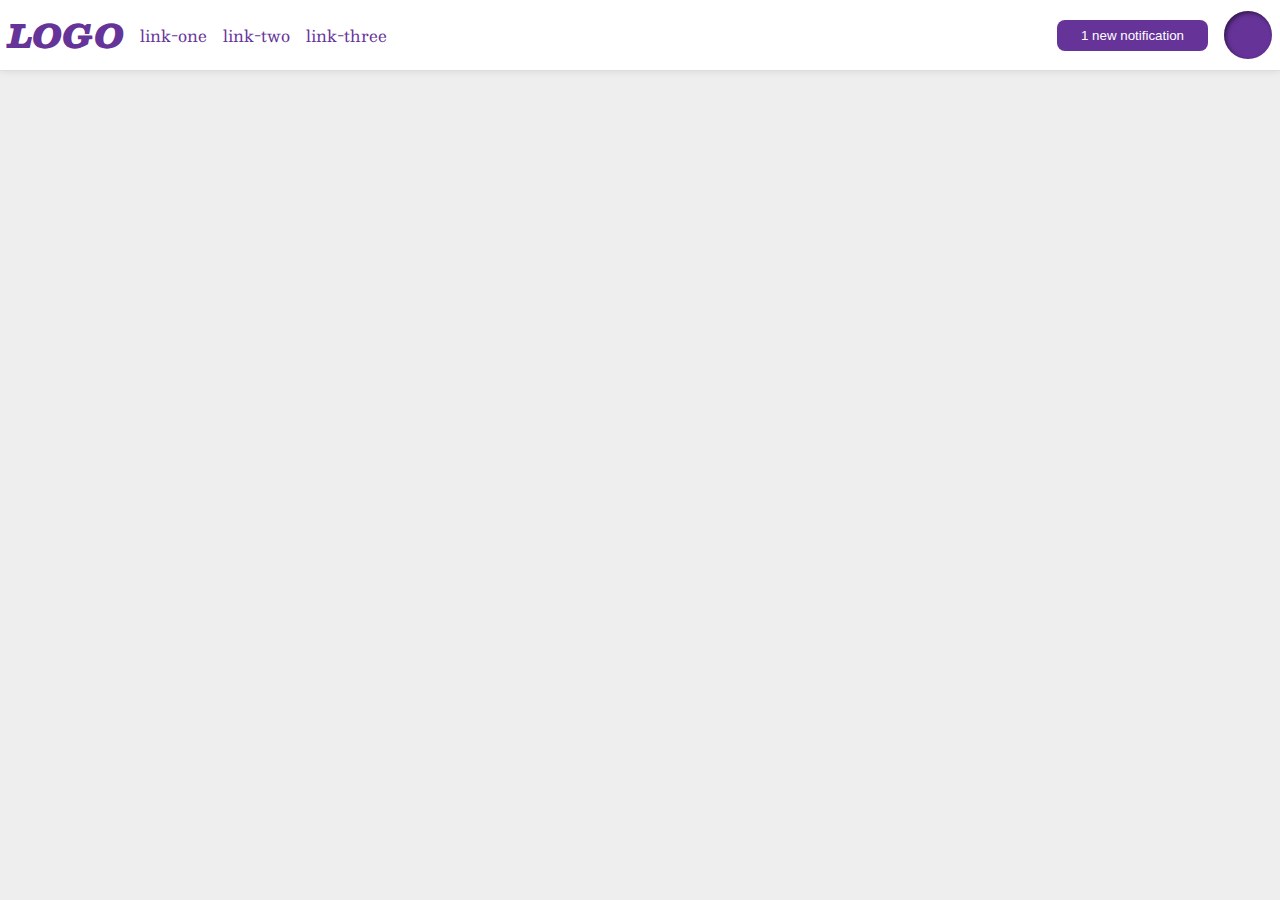
<file: flex/03-flex-header-2/index.html>
<!DOCTYPE html>
<html lang="en">
  <head>
    <meta charset="UTF-8" />
    <meta http-equiv="X-UA-Compatible" content="IE=edge" />
    <meta name="viewport" content="width=device-width, initial-scale=1.0" />
    <title>Flex Header 2</title>
    <link rel="stylesheet" href="style.css" />
  </head>
  <body>
    <div class="header">
      <div class="right-container">
        <div class="logo">LOGO</div>
        <ul class="links">
          <li><a href="google.com">link-one</a></li>
          <li><a href="google.com">link-two</a></li>
          <li><a href="google.com">link-three</a></li>
        </ul>
      </div>

      <div class="notifications-container">
        <button class="notifications">1 new notification</button>
        <div class="profile-image"></div>
      </div>
    </div>
  </body>
</html>
</file>
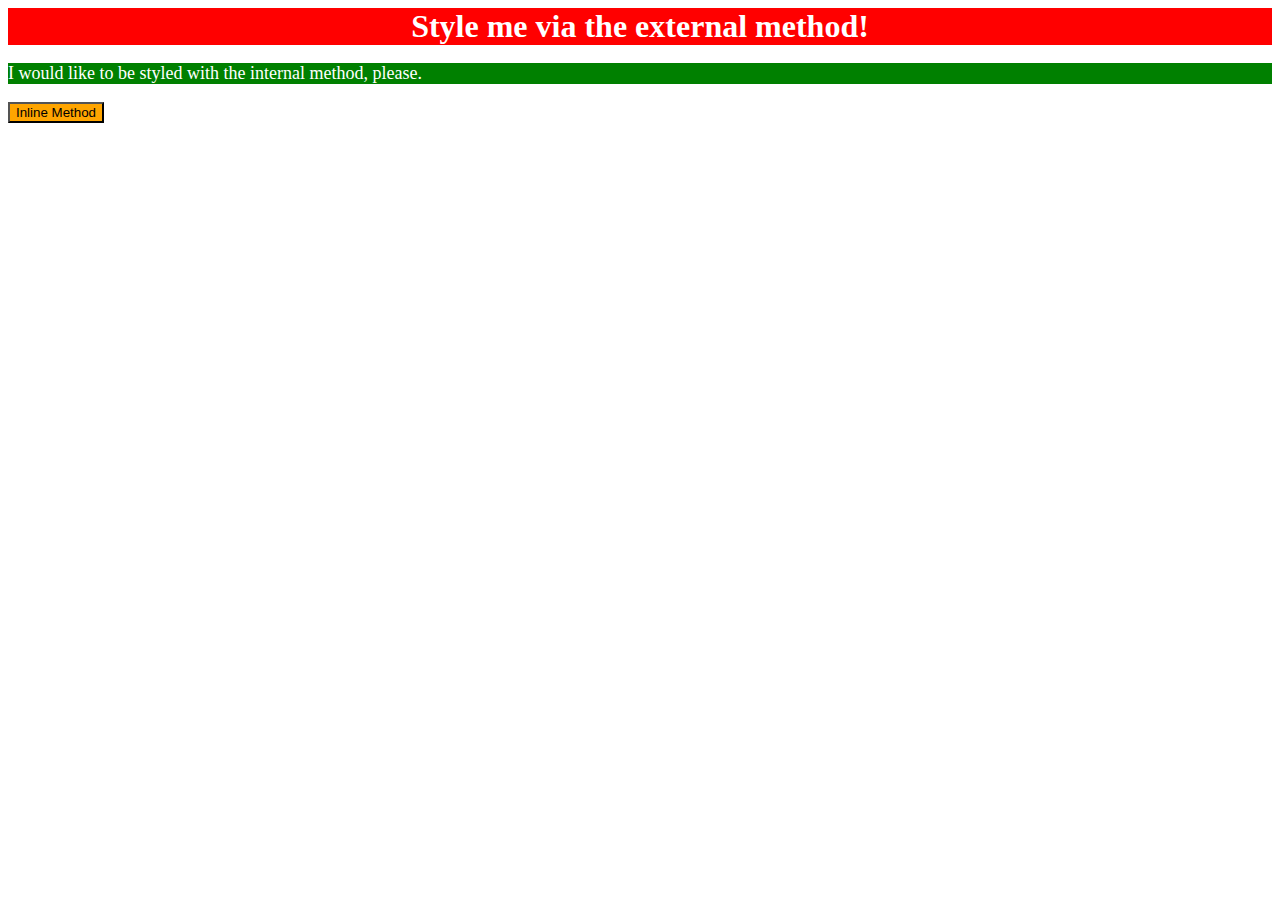
<file: foundations/01-css-methods/index.html>
<!DOCTYPE html>
<html lang="en">
  <head>
    <meta charset="UTF-8" />
    <meta http-equiv="X-UA-Compatible" content="IE=edge" />
    <meta name="viewport" content="width=device-width, initial-scale=1.0" />
    <title>Methods for Adding CSS</title>
    <link rel="stylesheet" href="styles.css" />
    <style>
      p {
        background-color: green;
        color: white;
        font-size: 18px;
      }
    </style>
  </head>
  <body>
    <div>Style me via the external method!</div>
    <p>I would like to be styled with the internal method, please.</p>
    <button style="background-color: orange; font-size: 18">
      Inline Method
    </button>
  </body>
</html>
</file>
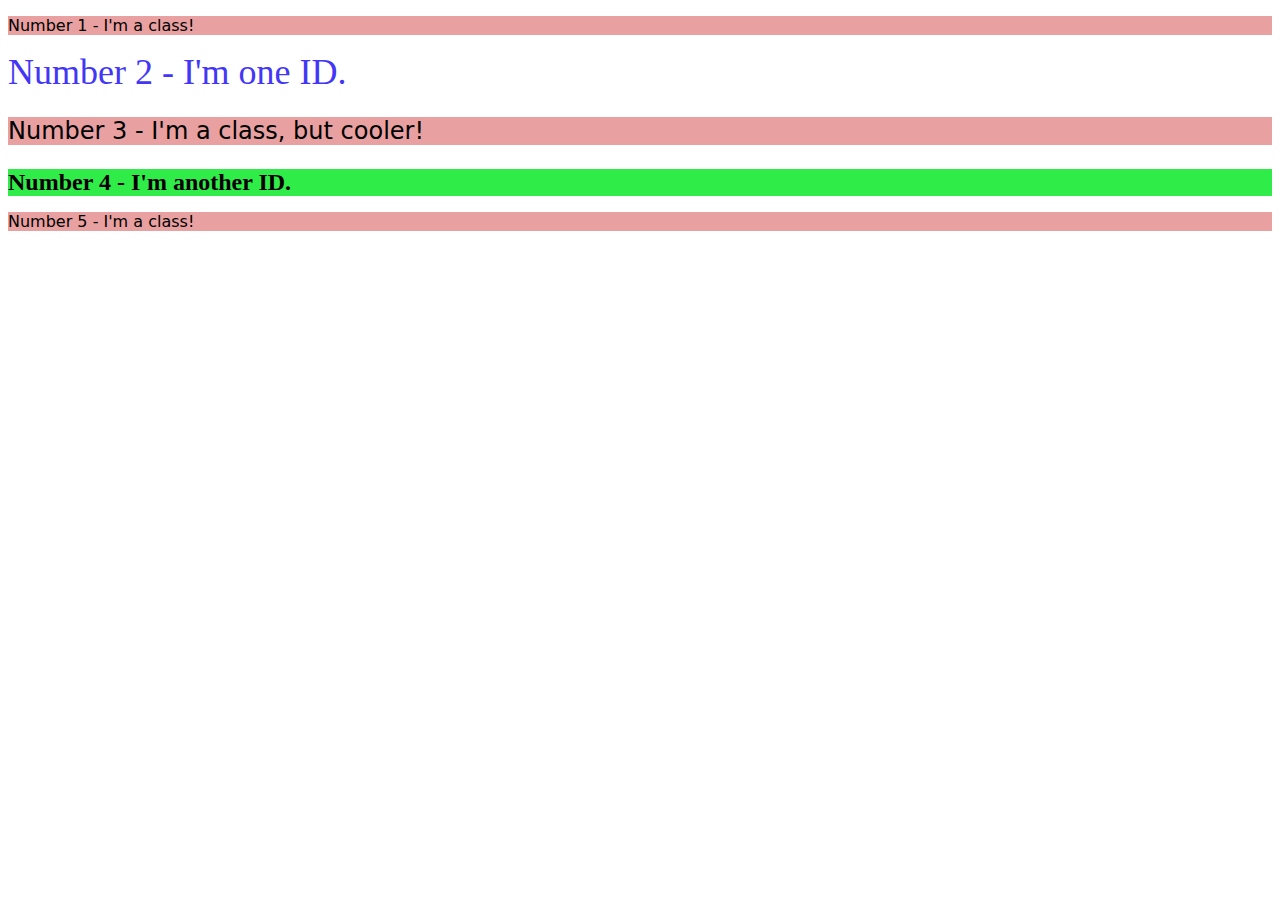
<file: foundations/02-class-id-selectors/index.html>
<!DOCTYPE html>
<html lang="en">
  <head>
    <meta charset="UTF-8" />
    <meta http-equiv="X-UA-Compatible" content="IE=edge" />
    <meta name="viewport" content="width=device-width, initial-scale=1.0" />
    <title>Class and ID Selectors</title>
    <link rel="stylesheet" href="style.css" />
  </head>
  <body>
    <p class="pink">Number 1 - I'm a class!</p>
    <div id="blue-accent">Number 2 - I'm one ID.</div>
    <p class="pink big-text">Number 3 - I'm a class, but cooler!</p>
    <div id="green-accent">Number 4 - I'm another ID.</div>
    <p class="pink">Number 5 - I'm a class!</p>
  </body>
</html>
</file>
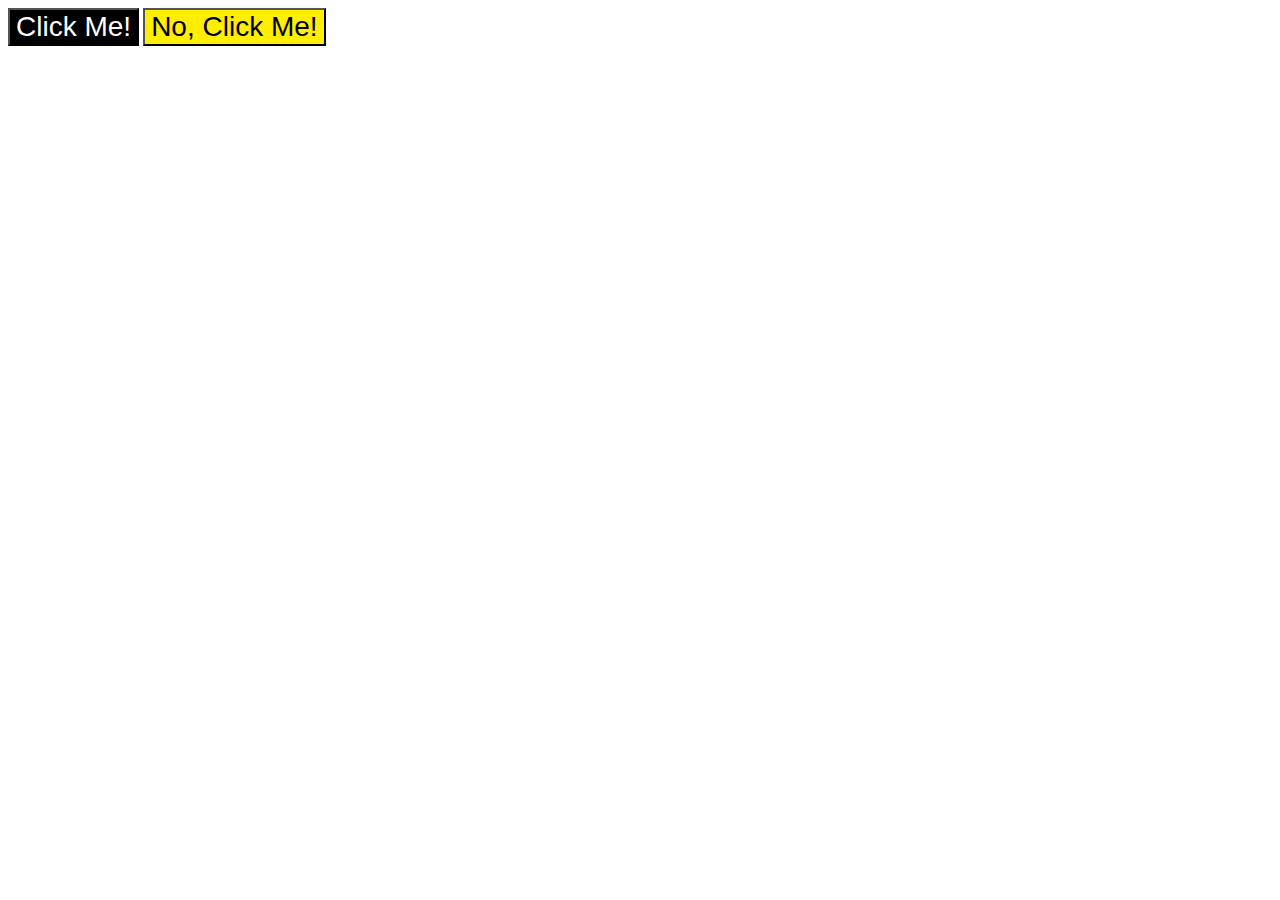
<file: foundations/03-grouping-selectors/index.html>
<!DOCTYPE html>
<html lang="en">
  <head>
    <meta charset="UTF-8" />
    <meta http-equiv="X-UA-Compatible" content="IE=edge" />
    <meta name="viewport" content="width=device-width, initial-scale=1.0" />
    <title>Grouping Selectors</title>
    <link rel="stylesheet" href="style.css" />
  </head>
  <body>
    <button class="black-button">Click Me!</button>
    <button class="yellow-button">No, Click Me!</button>
  </body>
</html>
</file>
<file: flex/03-flex-header-2/style.css>
/* this is some magical font-importing.  
you'll learn about it later. */
@import url("https://fonts.googleapis.com/css2?family=Besley:ital,wght@0,400;1,900&display=swap");

body {
  margin: 0;
  background: #eee;
  font-family: Besley, serif;
}

.header {
  background: white;
  border-bottom: 1px solid #ddd;
  box-shadow: 0 0 8px rgba(0, 0, 0, 0.1);
  display: flex;
  padding: 8px;
  justify-content: space-between;
}

.profile-image {
  background: rebeccapurple;
  box-shadow: inset 2px 2px 4px rgba(0, 0, 0, 0.5);
  border-radius: 50%;
  width: 48px;
  height: 48px;
}

.logo {
  color: rebeccapurple;
  font-size: 32px;
  font-weight: 900;
  font-style: italic;
}

button {
  border: none;
  border-radius: 8px;
  background: rebeccapurple;
  color: white;
  padding: 8px 24px;
}

a {
  /* this removes the line under our links */
  text-decoration: none;
  color: rebeccapurple;
}

ul {
  list-style-type: none;
  display: flex;
  padding: 0;
  margin: 0;
  gap: 16px;
}

.right-container,
.notifications-container {
  display: flex;
  align-items: center;
  gap: 16px;
}
</file>
<file: foundations/01-css-methods/styles.css>
div {
  background-color: red;
  color: white;
  font-size: 32px;
  text-align: center;
  font-weight: bold;
}
</file>
<file: foundations/02-class-id-selectors/style.css>
.pink {
  background-color: rgb(233, 160, 160);
  font-family: Verdana, "DejaVu Sans", sans-serif;
}

#blue-accent {
  color: rgb(67, 54, 247);
  font-size: 36px;
}

.big-text {
  font-size: 24px;
}

#green-accent {
  background-color: rgb(48, 236, 73);
  font-size: 24px;
  font-weight: bold;
}
</file>
<file: foundations/03-grouping-selectors/style.css>
.black-button,
.yellow-button {
  font-size: 28px;
  font-family: Helvetica, "Times New Roman", sans-serif;
}

.black-button {
  background-color: black;
  color: white;
}

.yellow-button {
  background-color: #ffee00;
}
</file>
